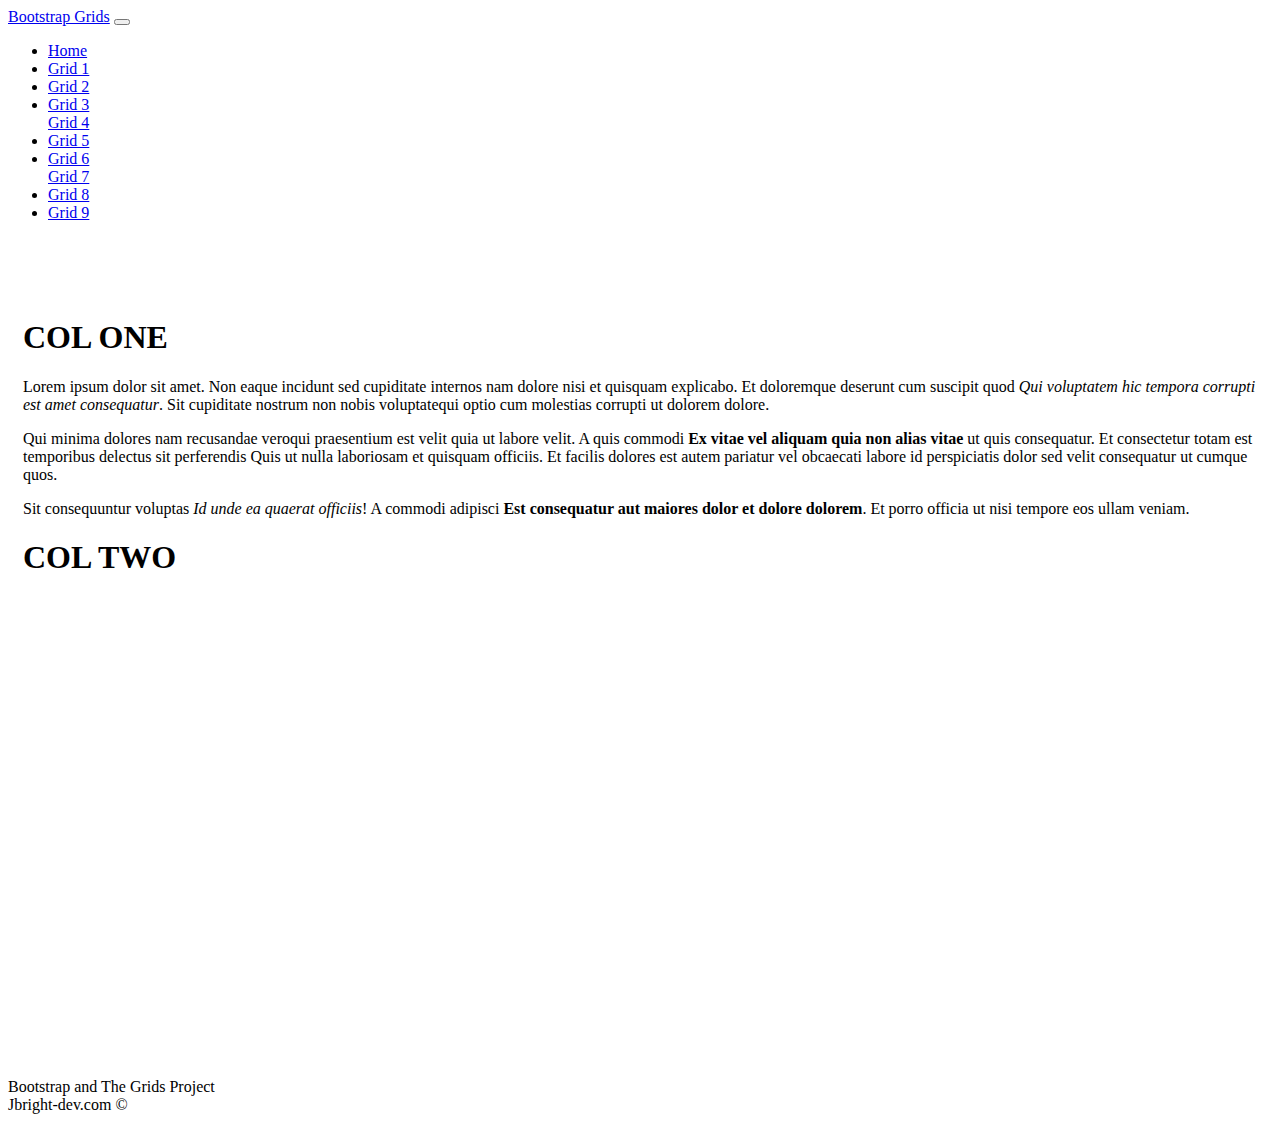
<file: Grid1.html>
<!doctype html>
<html lang="en" class="h-100">

<head>
    <title>Bootstrap And The Grids Project: Grid 1</title>
    <!-- Required meta tags -->
    <meta charset="utf-8">
    <meta name="viewport" content="width=device-width, initial-scale=1, shrink-to-fit=no">

    <!-- Bootstrap CSS -->
    <link href="https://cdn.jsdelivr.net/npm/bootstrap@5.1.1/dist/css/bootstrap.min.css" rel="stylesheet"
        integrity="sha384-F3w7mX95PdgyTmZZMECAngseQB83DfGTowi0iMjiWaeVhAn4FJkqJByhZMI3AhiU" crossorigin="anonymous">

    <link href="css/site.css" rel="stylesheet">


</head>

<body class="d-flex flex-column h-100">

<nav class="navbar navbar-expand-md navbar-dark fixed-top bg-dark">
    <div class="container-fluid">
        <a class="navbar-brand" href="#">Bootstrap Grids</a>
        <button class="navbar-toggler" type="button" data-bs-toggle="collapse" data-bs-target="#navbarCollapse"
            aria-controls="navbarCollapse" aria-expanded="false" aria-label="Toggle navigation">
            <span class="navbar-toggler-icon"></span>
        </button>
        <div class="collapse navbar-collapse" id="navbarCollapse">
            <ul class="navbar-nav me-auto mb-2 mb-md-0">
                <li class="nav-item">
                    <a class="nav-link" href="/index.html">Home</a>
                </li>
                <li class="nav-item">
                    <a class= "nav-link active" aria-current="page" href="/Grid1.html">Grid 1</a>
                </li>
                <li class="nav-item">
                    <a class="nav-link" href="/Grid2.html">Grid 2</a>
                </li>
                <li class="nav-item">
                    <a class="nav-link" href="/Grid3.html">Grid 3</a>
                </li>
                    <a class="nav-link" href="/Grid4.html">Grid 4</a>
                </li>
                <li class="nav-item">
                    <a class="nav-link" href="/Grid5.html">Grid 5</a>
                </li>
                <li class="nav-item">
                    <a class="nav-link" href="/Grid6.html">Grid 6</a>
                </li>
                    <a class="nav-link" href="/Grid7.html">Grid 7</a>
                </li>
                <li class="nav-item">
                    <a class="nav-link" href="/Grid8.html">Grid 8</a>
                </li>
                <li class="nav-item">
                    <a class="nav-link" href="/Grid9.html">Grid 9</a>
                </li>
            </ul>
        </div>
    </div>
</nav>

    <main class="flex-shrink-0">
       <div class="container h-100 minHeight">
        <div class="row row-cols-1 row-cols-md-2 gy-2 h-100">
           <div class="col">
               <div class="bg-dark text-light h-100 p-2">
                   <h1>COL ONE</h1>
                   <p>Lorem ipsum dolor sit amet. Non eaque incidunt sed cupiditate internos nam dolore nisi et quisquam explicabo. Et doloremque deserunt cum suscipit quod <em>Qui voluptatem hic tempora corrupti est amet consequatur</em>. Sit cupiditate nostrum non nobis voluptatequi optio cum molestias corrupti ut dolorem dolore. </p><p>Qui minima dolores nam recusandae veroqui praesentium est velit quia ut labore velit. A quis commodi <strong>Ex vitae vel aliquam quia non alias vitae</strong> ut quis consequatur. Et consectetur totam est temporibus delectus sit perferendis Quis ut nulla laboriosam et quisquam officiis. Et facilis dolores est autem pariatur vel obcaecati labore id perspiciatis dolor sed velit consequatur ut cumque quos. </p><p>Sit consequuntur voluptas <em>Id unde ea quaerat officiis</em>! A commodi adipisci <strong>Est consequatur aut maiores dolor et dolore dolorem</strong>. Et porro officia ut nisi tempore eos ullam veniam. </p>

               </div>

           </div> 
           <div class="col">
               <div class="bg-secondary text-light h-100 p-2">
                   <h1>COL TWO</h1>
               </div>
           </div> 
        </div>
       </div>
    </main>
    <footer class="footer mt-auto py-3 bg-dark sticky-footer">
        <div class="container-fluid text-center">
            <span class="text-white">Bootstrap and The Grids Project</span>
            <br>
            <span class="text-white">Jbright-dev.com ©</span>
        </div>
    </footer>
    <!-- Bootstrap JS -->
    <script src="https://cdn.jsdelivr.net/npm/bootstrap@5.1.1/dist/js/bootstrap.bundle.min.js"
        integrity="sha384-/bQdsTh/da6pkI1MST/rWKFNjaCP5gBSY4sEBT38Q/9RBh9AH40zEOg7Hlq2THRZ" crossorigin="anonymous">
    </script>
</body>

</html>
</file>
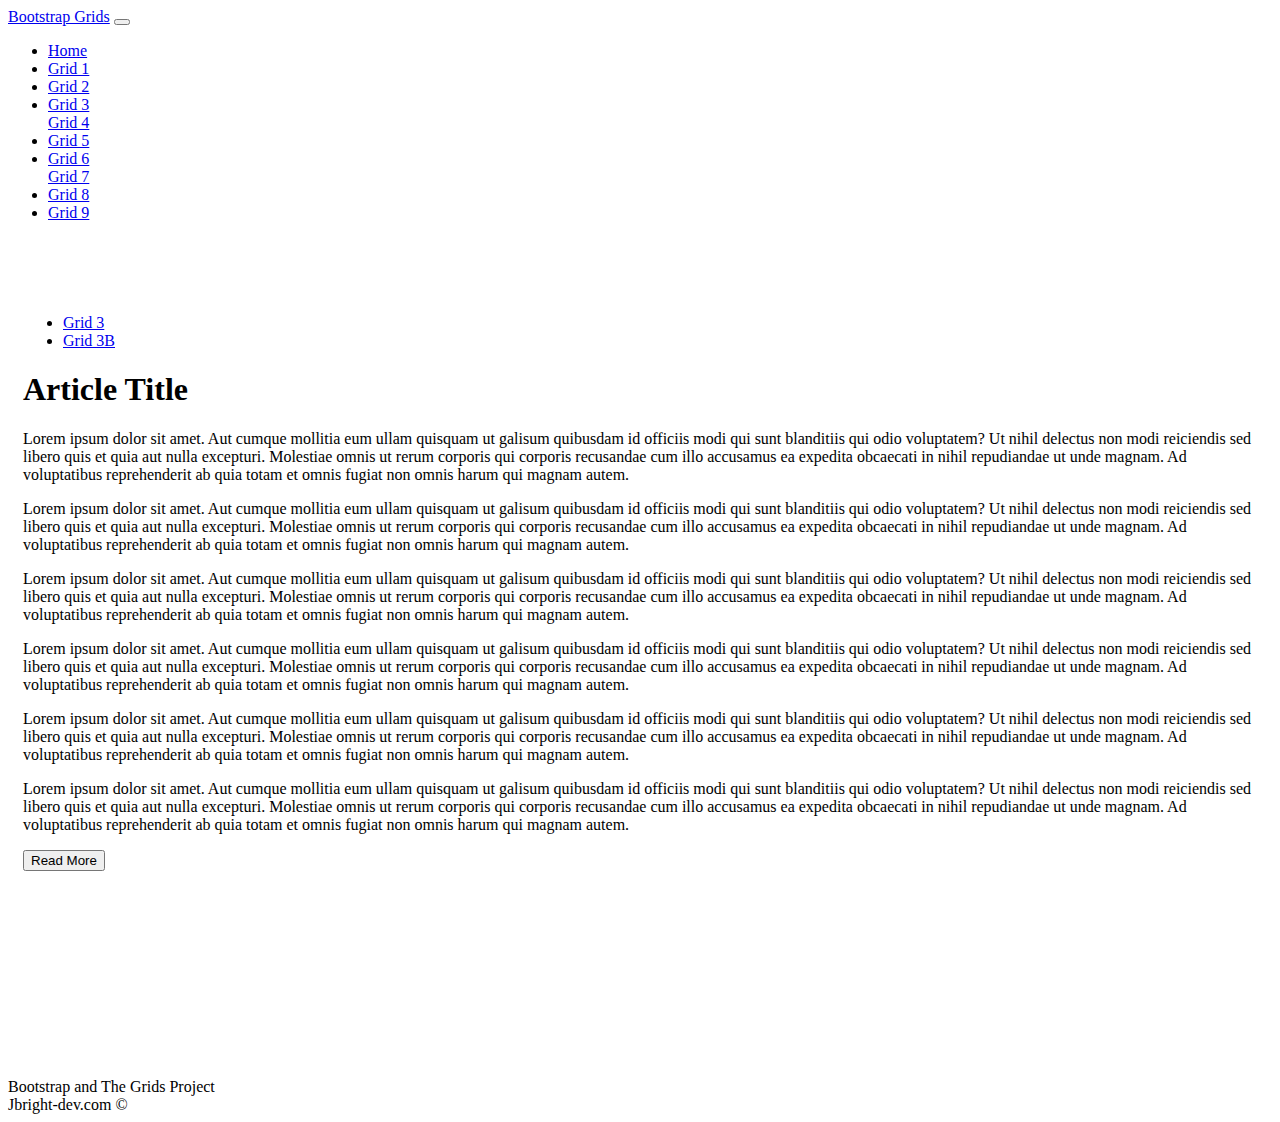
<file: Grid3.html>
<!doctype html>
<html lang="en" class="h-100">

<head>
    <title>Bootstrap And The Grids Project: Home</title>
    <!-- Required meta tags -->
    <meta charset="utf-8">
    <meta name="viewport" content="width=device-width, initial-scale=1, shrink-to-fit=no">

    <!-- Bootstrap CSS -->
    <link href="https://cdn.jsdelivr.net/npm/bootstrap@5.1.1/dist/css/bootstrap.min.css" rel="stylesheet"
        integrity="sha384-F3w7mX95PdgyTmZZMECAngseQB83DfGTowi0iMjiWaeVhAn4FJkqJByhZMI3AhiU" crossorigin="anonymous">

    <link href="css/site.css" rel="stylesheet">


</head>

<body class="d-flex flex-column h-100">

<nav class="navbar navbar-expand-md navbar-dark fixed-top bg-dark">
    <div class="container-fluid">
        <a class="navbar-brand" href="#">Bootstrap Grids</a>
        <button class="navbar-toggler" type="button" data-bs-toggle="collapse" data-bs-target="#navbarCollapse"
            aria-controls="navbarCollapse" aria-expanded="false" aria-label="Toggle navigation">
            <span class="navbar-toggler-icon"></span>
        </button>
        <div class="collapse navbar-collapse" id="navbarCollapse">
            <ul class="navbar-nav me-auto mb-2 mb-md-0">
                <li class="nav-item">
                    <a class="nav-link" href="/index.html">Home</a>
                </li>
                <li class="nav-item">
                    <a class="nav-link" href="/Grid1.html">Grid 1</a>
                </li>
                <li class="nav-item">
                    <a class="nav-link" href="/Grid2.html">Grid 2</a>
                </li>
                <li class="nav-item">
                    <a class="nav-link active" aria-current="page" href="/Grid3.html">Grid 3</a>
                </li>
                    <a class="nav-link" href="/Grid4.html">Grid 4</a>
                </li>
                <li class="nav-item">
                    <a class="nav-link" href="/Grid5.html">Grid 5</a>
                </li>
                <li class="nav-item">
                    <a class="nav-link" href="/Grid6.html">Grid 6</a>
                </li>
                    <a class="nav-link" href="/Grid7.html">Grid 7</a>
                </li>
                <li class="nav-item">
                    <a class="nav-link" href="/Grid8.html">Grid 8</a>
                </li>
                <li class="nav-item">
                    <a class="nav-link" href="/Grid9.html">Grid 9</a>
                </li>
            </ul>
        </div>
    </div>
</nav>

    <main class="flex-shrink-0">
       <div class="container h-100 minHeight">
           <ul class="nav nav-pills mb-1">
               <li class="nav-item">
                   <a href="Grid3.html" class="nav-link active" aria-current="page">Grid 3</a>
               </li>
               <li class="nav-item">
                   <a href="Grid3B.html" class="nav-link" aria-current="page">Grid 3B</a>
               </li>
           </ul>
           <div class="row h-100">
               <!--LEFT COLUMN-->
               <div class="col-7" >
                   <div class="bg-secondary text-light p-2 h-100">
                    <h1>Article Title</h1>
                    <p>Lorem ipsum dolor sit amet. Aut cumque mollitia eum ullam quisquam ut galisum quibusdam id officiis modi qui sunt blanditiis qui odio voluptatem? Ut nihil delectus non modi reiciendis sed libero quis et  quia aut nulla excepturi. Molestiae omnis ut rerum corporis qui corporis recusandae cum illo accusamus ea expedita obcaecati in nihil repudiandae ut unde magnam. Ad voluptatibus reprehenderit ab quia totam et omnis fugiat non omnis harum qui magnam autem. </p>

                   </div>
               </div>
               <!--RIGHT COLUMN-->
               <div class="col-5 h-100 d-flex flex-column justify-content-evenly">
                   <!--RIGHT TOP COLUMN-->
                   <div class="bg-dark text-light h-50 p-2 overflow-auto">
                    <p>Lorem ipsum dolor sit amet. Aut cumque mollitia eum ullam quisquam ut galisum quibusdam id officiis modi qui sunt blanditiis qui odio voluptatem? Ut nihil delectus non modi reiciendis sed libero quis et  quia aut nulla excepturi. Molestiae omnis ut rerum corporis qui corporis recusandae cum illo accusamus ea expedita obcaecati in nihil repudiandae ut unde magnam. Ad voluptatibus reprehenderit ab quia totam et omnis fugiat non omnis harum qui magnam autem. </p>
                    <p>Lorem ipsum dolor sit amet. Aut cumque mollitia eum ullam quisquam ut galisum quibusdam id officiis modi qui sunt blanditiis qui odio voluptatem? Ut nihil delectus non modi reiciendis sed libero quis et  quia aut nulla excepturi. Molestiae omnis ut rerum corporis qui corporis recusandae cum illo accusamus ea expedita obcaecati in nihil repudiandae ut unde magnam. Ad voluptatibus reprehenderit ab quia totam et omnis fugiat non omnis harum qui magnam autem. </p>
                    <p>Lorem ipsum dolor sit amet. Aut cumque mollitia eum ullam quisquam ut galisum quibusdam id officiis modi qui sunt blanditiis qui odio voluptatem? Ut nihil delectus non modi reiciendis sed libero quis et  quia aut nulla excepturi. Molestiae omnis ut rerum corporis qui corporis recusandae cum illo accusamus ea expedita obcaecati in nihil repudiandae ut unde magnam. Ad voluptatibus reprehenderit ab quia totam et omnis fugiat non omnis harum qui magnam autem. </p>

                   </div>
                   <!--RIGHT BOTTOM COLUMN-->
                   <div class="bg-dark text-light h-50 mt-2 p-2 overflow-hidden">
                    <p>Lorem ipsum dolor sit amet. Aut cumque mollitia eum ullam quisquam ut galisum quibusdam id officiis modi qui sunt blanditiis qui odio voluptatem? Ut nihil delectus non modi reiciendis sed libero quis et  quia aut nulla excepturi. Molestiae omnis ut rerum corporis qui corporis recusandae cum illo accusamus ea expedita obcaecati in nihil repudiandae ut unde magnam. Ad voluptatibus reprehenderit ab quia totam et omnis fugiat non omnis harum qui magnam autem. </p>
                    <p>Lorem ipsum dolor sit amet. Aut cumque mollitia eum ullam quisquam ut galisum quibusdam id officiis modi qui sunt blanditiis qui odio voluptatem? Ut nihil delectus non modi reiciendis sed libero quis et  quia aut nulla excepturi. Molestiae omnis ut rerum corporis qui corporis recusandae cum illo accusamus ea expedita obcaecati in nihil repudiandae ut unde magnam. Ad voluptatibus reprehenderit ab quia totam et omnis fugiat non omnis harum qui magnam autem. </p>

                   </div>
                   <div class="bg-dark text-light border border-top p-2">
                       <button class="btn btn-light" type="button">Read More</button>
                   </div>
               </div>
           </div>
       </div>
    </main>
    <footer class="footer mt-auto py-3 bg-dark sticky-footer">
        <div class="container-fluid text-center">
            <span class="text-white">Bootstrap and The Grids Project</span>
            <br>
            <span class="text-white">Jbright-dev.com ©</span>
        </div>
    </footer>
    <!-- Bootstrap JS -->
    <script src="https://cdn.jsdelivr.net/npm/bootstrap@5.1.1/dist/js/bootstrap.bundle.min.js"
        integrity="sha384-/bQdsTh/da6pkI1MST/rWKFNjaCP5gBSY4sEBT38Q/9RBh9AH40zEOg7Hlq2THRZ" crossorigin="anonymous">
    </script>
</body>

</html>
</file>
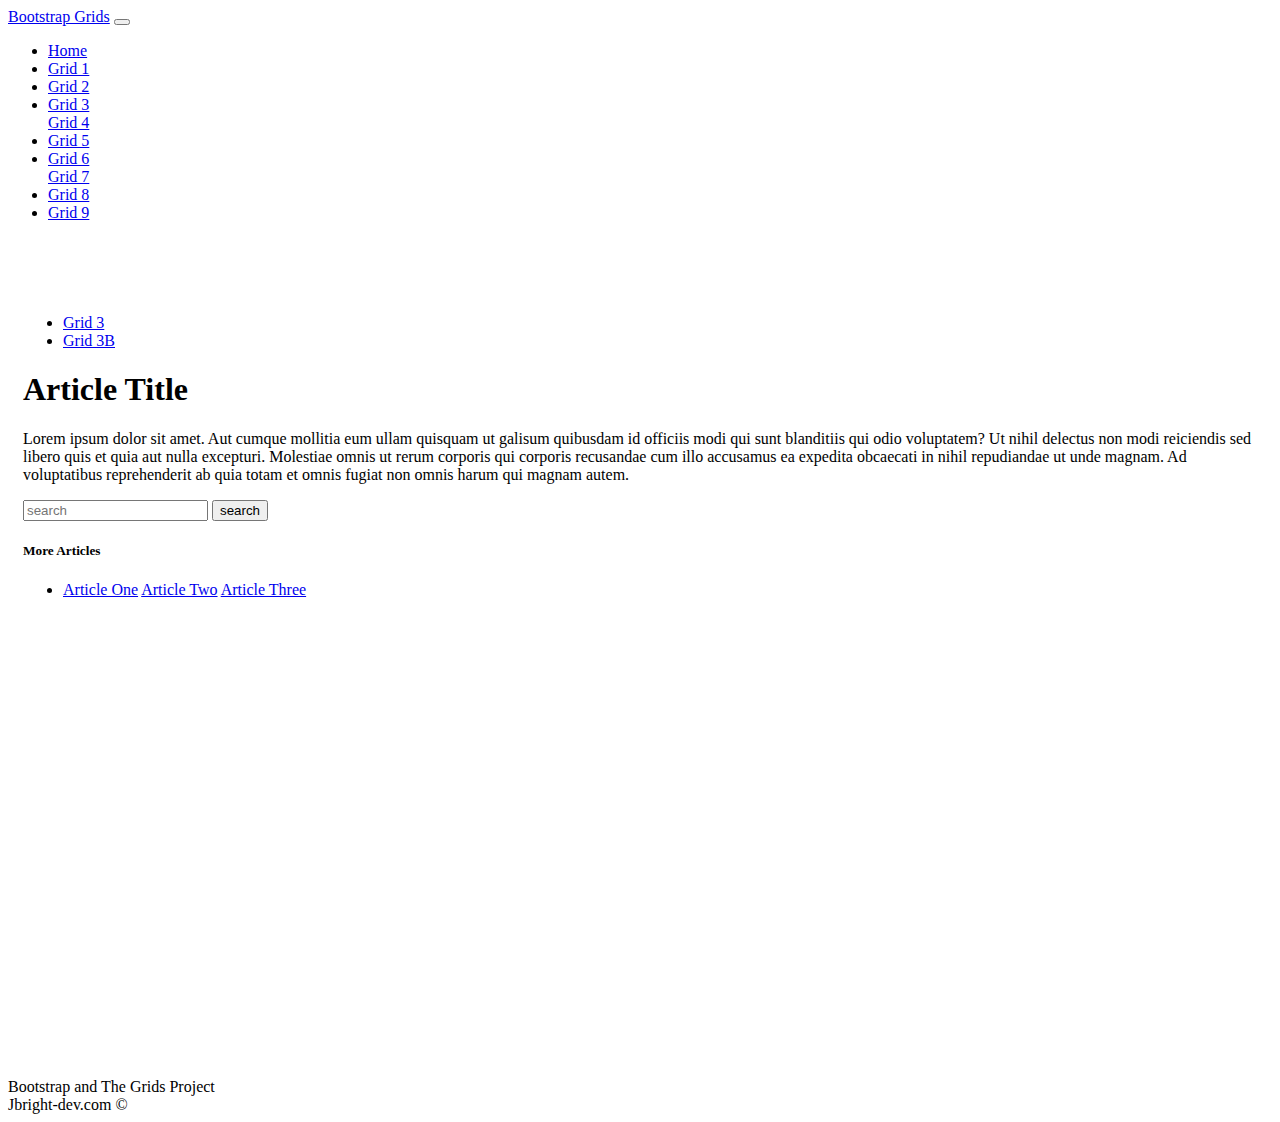
<file: Grid3B.html>
<!doctype html>
<html lang="en" class="h-100">

<head>
    <title>Bootstrap And The Grids Project: Home</title>
    <!-- Required meta tags -->
    <meta charset="utf-8">
    <meta name="viewport" content="width=device-width, initial-scale=1, shrink-to-fit=no">

    <!-- Bootstrap CSS -->
    <link href="https://cdn.jsdelivr.net/npm/bootstrap@5.1.1/dist/css/bootstrap.min.css" rel="stylesheet"
        integrity="sha384-F3w7mX95PdgyTmZZMECAngseQB83DfGTowi0iMjiWaeVhAn4FJkqJByhZMI3AhiU" crossorigin="anonymous">

    <link href="css/site.css" rel="stylesheet">


</head>

<body class="d-flex flex-column h-100">

<nav class="navbar navbar-expand-md navbar-dark fixed-top bg-dark">
    <div class="container-fluid">
        <a class="navbar-brand" href="#">Bootstrap Grids</a>
        <button class="navbar-toggler" type="button" data-bs-toggle="collapse" data-bs-target="#navbarCollapse"
            aria-controls="navbarCollapse" aria-expanded="false" aria-label="Toggle navigation">
            <span class="navbar-toggler-icon"></span>
        </button>
        <div class="collapse navbar-collapse" id="navbarCollapse">
            <ul class="navbar-nav me-auto mb-2 mb-md-0">
                <li class="nav-item">
                    <a class="nav-link" href="/index.html">Home</a>
                </li>
                <li class="nav-item">
                    <a class="nav-link" href="/Grid1.html">Grid 1</a>
                </li>
                <li class="nav-item">
                    <a class="nav-link" href="/Grid2.html">Grid 2</a>
                </li>
                <li class="nav-item">
                    <a class="nav-link active" aria-current="page" href="/Grid3.html">Grid 3</a>
                </li>
                    <a class="nav-link" href="/Grid4.html">Grid 4</a>
                </li>
                <li class="nav-item">
                    <a class="nav-link" href="/Grid5.html">Grid 5</a>
                </li>
                <li class="nav-item">
                    <a class="nav-link" href="/Grid6.html">Grid 6</a>
                </li>
                    <a class="nav-link" href="/Grid7.html">Grid 7</a>
                </li>
                <li class="nav-item">
                    <a class="nav-link" href="/Grid8.html">Grid 8</a>
                </li>
                <li class="nav-item">
                    <a class="nav-link" href="/Grid9.html">Grid 9</a>
                </li>
            </ul>
        </div>
    </div>
</nav>

    <main class="flex-shrink-0">
       <div class="container h-100 minHeight">
        <ul class="nav nav-pills mb-1">
            <li class="nav-item">
                <a href="Grid3.html" class="nav-link" aria-current="page">Grid 3</a>
            </li>
            <li class="nav-item">
                <a href="Grid3B.html" class="nav-link active" aria-current="page">Grid 3B</a>
            </li>
        </ul>
           <div class="row h-100">
               <!--LEFT COLUMN-->
               <div class="col-7" >
                   <div class="bg-secondary text-light p-2 h-100">
                    <h1>Article Title</h1>
                    <p>Lorem ipsum dolor sit amet. Aut cumque mollitia eum ullam quisquam ut galisum quibusdam id officiis modi qui sunt blanditiis qui odio voluptatem? Ut nihil delectus non modi reiciendis sed libero quis et  quia aut nulla excepturi. Molestiae omnis ut rerum corporis qui corporis recusandae cum illo accusamus ea expedita obcaecati in nihil repudiandae ut unde magnam. Ad voluptatibus reprehenderit ab quia totam et omnis fugiat non omnis harum qui magnam autem. </p>

                   </div>
               </div>
               <!--RIGHT COLUMN-->
               <div class="col-5">
                   <!--RIGHT TOP COLUMN-->
                   <div class="bg-secondary text-light p-2">
                    <form class="d-flex">
                        <input class="form-control me-2" type="search" placeholder="search" aria-label="search">
                        <button class="btn btn-outline-light" type="submit">search</button>
                    </form>
                   </div>
                   <!--RIGHT BOTTOM COLUMN-->
                   <div class="bg-dark text-light mt-2 p-2">
                       <h5>More Articles</h5>
                       <ul class="nav flex-column">
                           <li class="nav-item">
                               <a class="nav-link" href="#">Article One</a>
                               <a class="nav-link" href="#">Article Two</a>
                               <a class="nav-link" href="#">Article Three</a>
                           </li>
                       </ul>
                   </div>
               </div>
           </div>
       </div>
    </main>
    <footer class="footer mt-auto py-3 bg-dark sticky-footer">
        <div class="container-fluid text-center">
            <span class="text-white">Bootstrap and The Grids Project</span>
            <br>
            <span class="text-white">Jbright-dev.com ©</span>
        </div>
    </footer>
    <!-- Bootstrap JS -->
    <script src="https://cdn.jsdelivr.net/npm/bootstrap@5.1.1/dist/js/bootstrap.bundle.min.js"
        integrity="sha384-/bQdsTh/da6pkI1MST/rWKFNjaCP5gBSY4sEBT38Q/9RBh9AH40zEOg7Hlq2THRZ" crossorigin="anonymous">
    </script>
</body>

</html>
</file>
<file: css/site.css>
main>.container {
    padding: 60px 15px 0;       
}

main>.container-fluid{
    padding-top: 60px;
}

body>main{
    margin-top: 20 px; 
    margin-bottom: 60px;
}
.homeBG {
    width:100%;
    background: url(/img/GridBG.png);
    background-repeat: no-repeat;
    background-position: center;
    background-size: cover;
    background-attachment: fixed;
}

.homeText{
  font-family: modesto-open-shadow, sans-serif;
  font-weight: 400;
  font-style: normal;
  color: rgb(195, 255, 0);
}

.minHeight{
    min-height: 80vh
}
</file>
